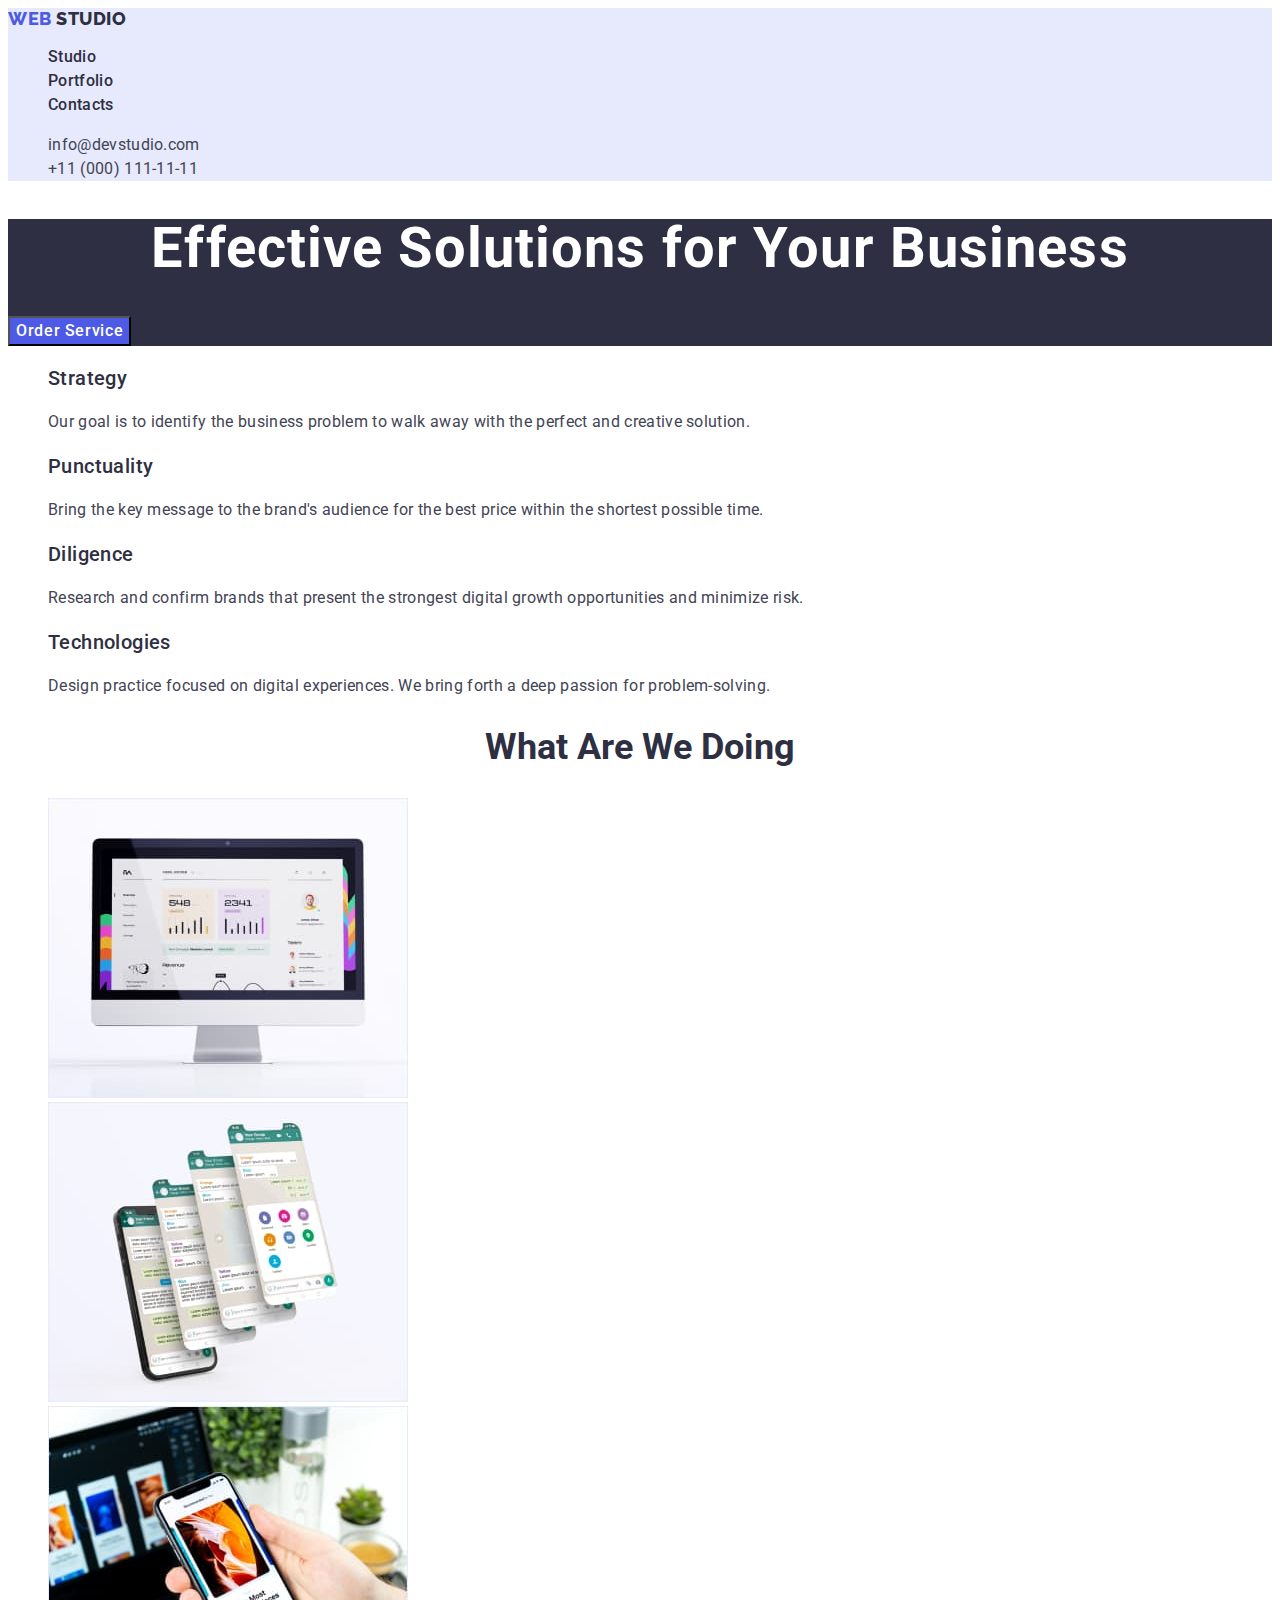
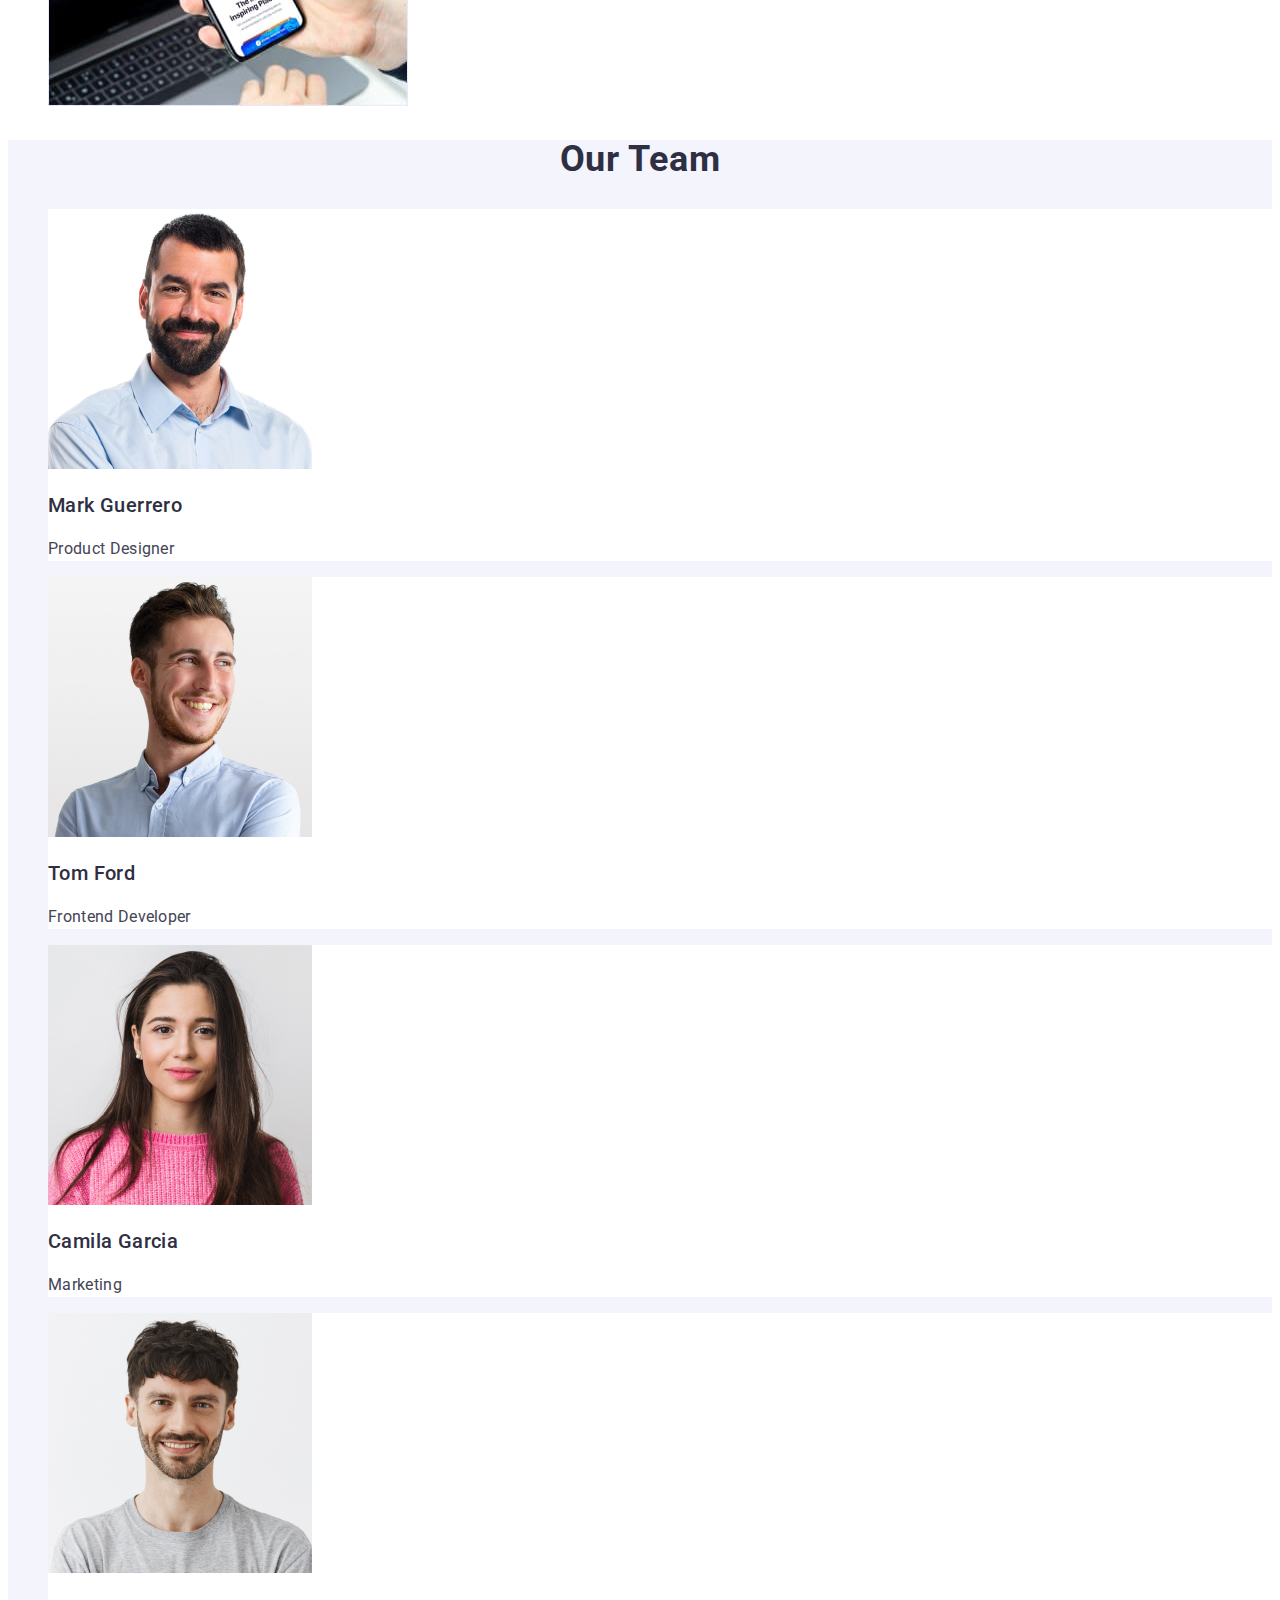
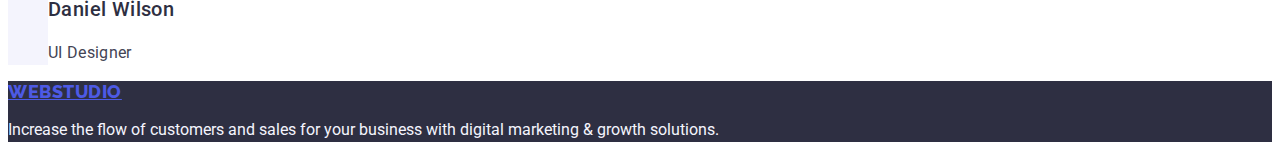
<file: index.html>
<!DOCTYPE html>
<html lang="en">

<head>
    <meta charset="UTF-8">
    <meta http-equiv="X-UA-Compatible" content="IE=edge">
    <meta name="viewport" content="width=device-width, initial-scale=1.0">
    <title>Document</title>
    <link rel="preconnect" href="https://fonts.googleapis.com">
    <link rel="preconnect" href="https://fonts.gstatic.com" crossorigin>
    <link
        href="https://fonts.googleapis.com/css2?family=Raleway:wght@800&family=Roboto:wght@400;500;700;900&display=swap"
        rel="stylesheet">
    <link rel="stylesheet" href="./css/styles.css">
</head>

<body>
    <!-- header -->
    <header class="header">
        <nav class="header-nav">
            <a href="./index.html" class="logo link">Web <span class="accent">Studio</span> </a>
            
            <ul class="nav-list list">
                <li class="header-item"><a href="./index.html" class="header-link link">Studio</a></li>
                <li class="header-item"><a href="./portfolio.html" class="header-link link">Portfolio</a></li>
                <li class="header-item"><a href="" class="header-link link">Contacts</a></li>
            </ul>
        </nav>
        <address class="address">
            <ul class="address-list list">
                <li><a href="mailto:info@devstudio.com" class="address-link link">info@devstudio.com</a></li>
                <li><a href="tel:+110001111111" class="address-link link">+11 (000) 111-11-11</a></li>
            </ul>
        </address>
    </header>
    <!-- main -->
    <main>
        <section class="hero">
            <h1 class="hero-title">Effective Solutions
                for Your Business</h1>
            <button type="button" class="hero-btn">Order Service</button>
        </section>
        <section class="features">
            <h2 hidden class="features-title">features</h2>
            <ul class="features-list list">
                <li class="features-item">
                    <h3 class="features-caption">Strategy</h3>
                    <p class="features-text">Our goal is to identify the business
                        problem to walk away with the perfect and creative solution. </p>
                </li>
                <li class="features-item">
                    <h3 class="features-caption">Punctuality</h3>
                    <p class="features-text">Bring the key message to the brand's audience for the best price within the
                        shortest possible
                        time.
                    </p>
                </li>
                <li class="features-item">
                    <h3 class="features-caption">Diligence</h3>
                    <p class="features-text">Research and confirm brands that present the strongest digital growth
                        opportunities and minimize
                        risk.</p>
                </li>
                <li class="features-item">
                    <h3 class="features-caption">Technologies</h3>
                    <p class="features-text">Design practice focused on digital experiences. We bring forth a deep
                        passion for
                        problem-solving.
                    </p>
                </li>
            </ul>
        </section>
        <section class="services">
            <h2 class="services-title">What are we doing</h2>
            <ul class="services-list list">
                <li class="services-item"><img src="./images/pc.jpg" width="360" alt="sites on PC"></li>
                <li class="services-item"><img src="./images/phone.jpg" width="360" alt="design of mobile applications">
                </li>
                <li class="services-item"><img src="./images/phone(1).jpg" width="360" alt="mobile applications"></li>
            </ul>
        </section>
        <section class="workers">
            <h2 class="workers-title">Our Team</h2>
            <ul class="workers-list list">
                <li class="workers-item"><img src="./images/markguerrero.jpg" width="264" alt="Mark Guerrero">
                    <h3 class="workers-subject">Mark Guerrero</h3>
                    <p class="workers-text">Product Designer</p>
                </li>
                <li class="workers-item"><img src="./images/tomford.jpg" width="264" alt="Tom Ford">
                    <h3 class="workers-subject">Tom Ford</h3>
                    <p class="workers-text">Frontend Developer</p>
                </li>
                <li class="workers-item"><img src="./images/camilagarcia.jpg" width="264" alt="Camila Garcia">
                    <h3 class="workers-subject">Camila Garcia</h3>
                    <p class="workers-text">Marketing</p>
                </li>
                <li class="workers-item"><img src="./images/danielwilson.jpg" width="264" alt="Daniel Wilson">
                    <h3 class="workers-subject">Daniel Wilson</h3>
                    <p class="workers-text">UI Designer</p>
                </li>
            </ul>
        </section>
    </main>
    <!-- footer -->
    <footer class="footer">
        <a href="./index.html" class="footer-link">WebStudio</a>
        <p class="footer-text">Increase the flow of customers and sales for your business with digital marketing &
            growth solutions.</p>
    </footer>


</body>

</html>
</file>
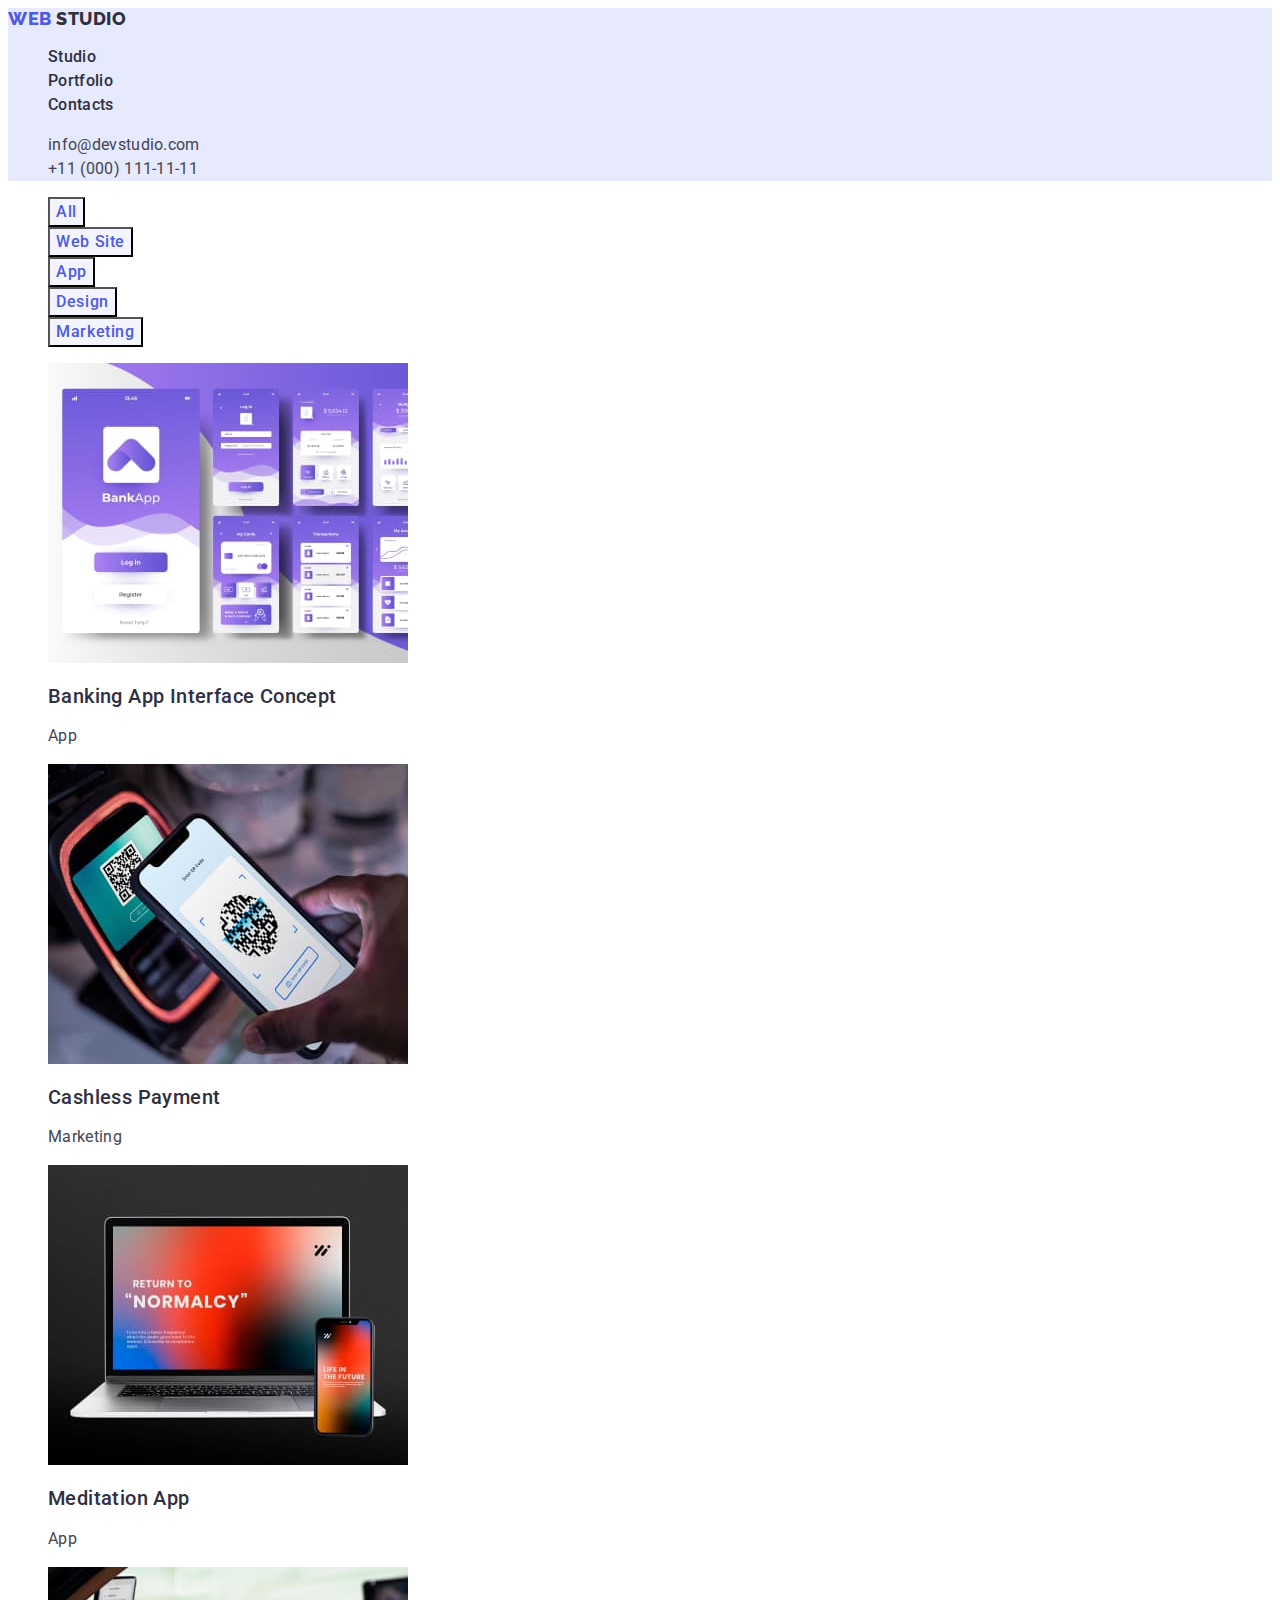
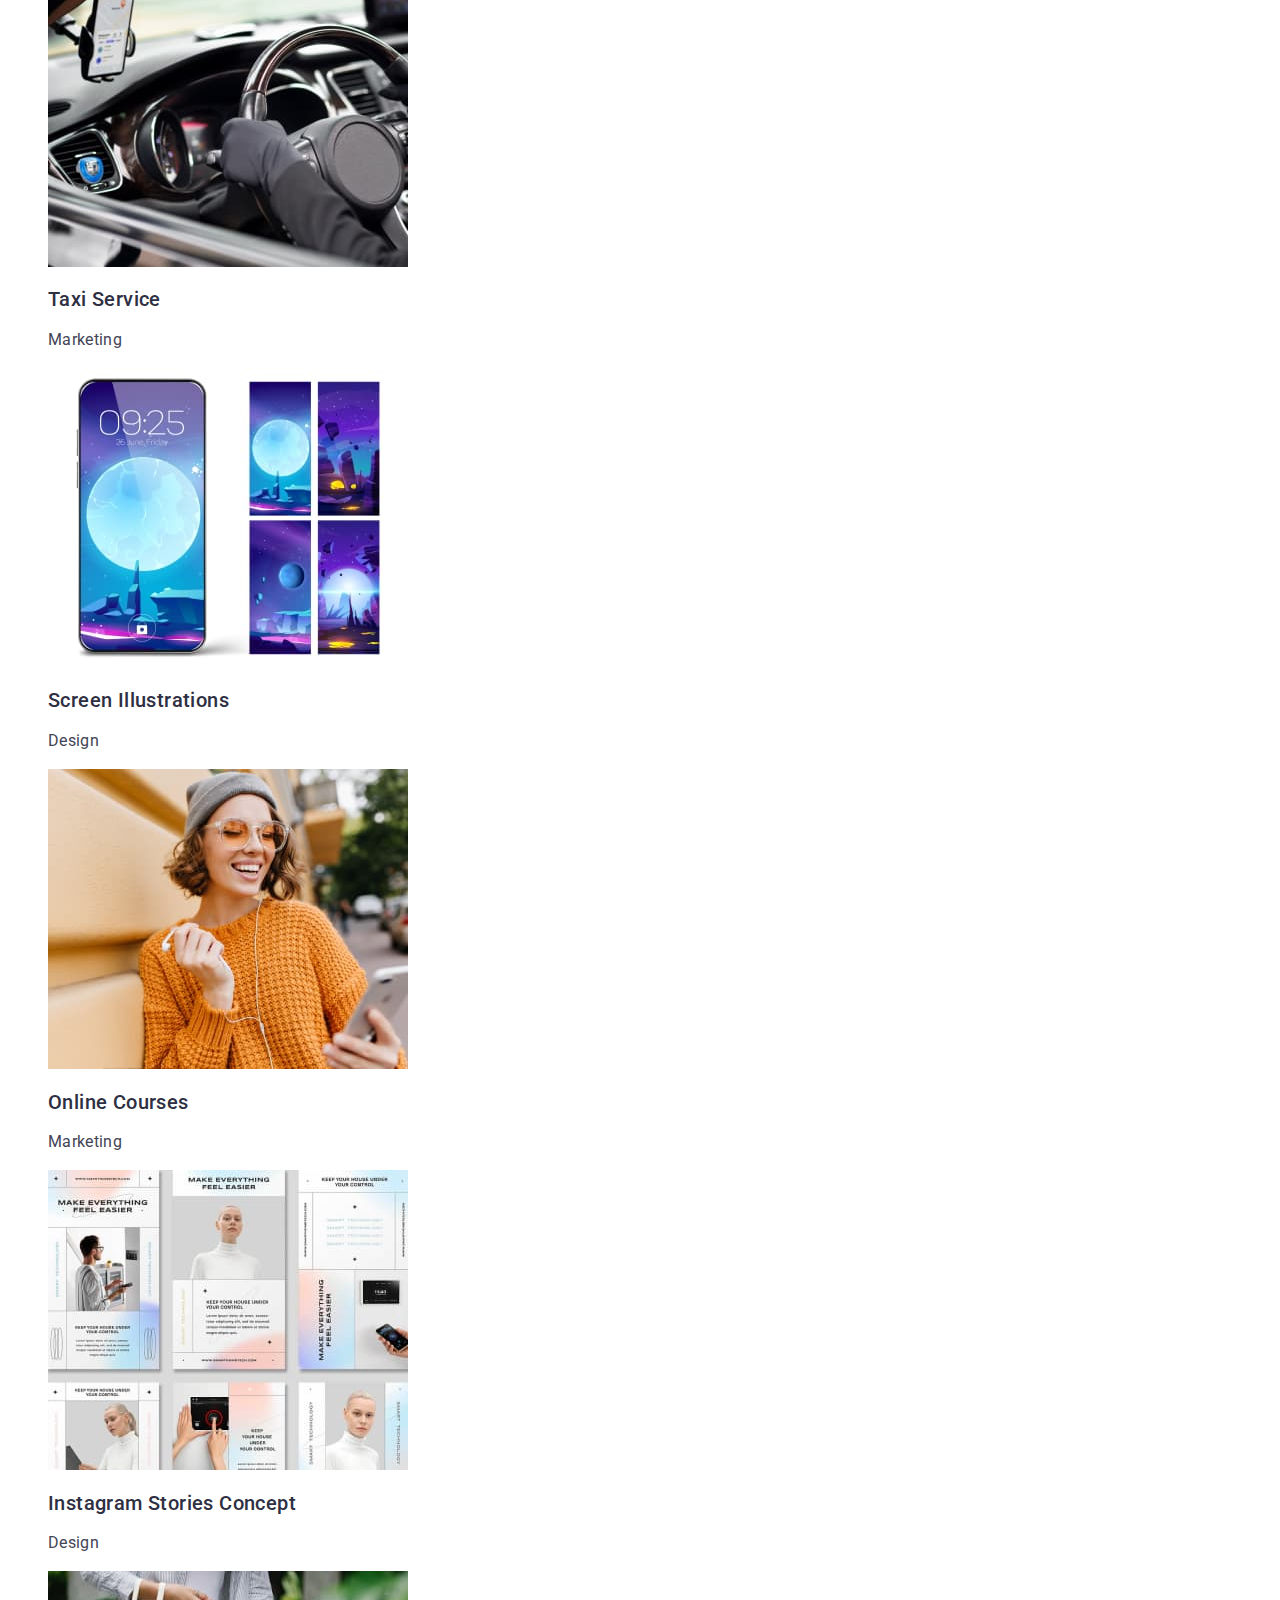
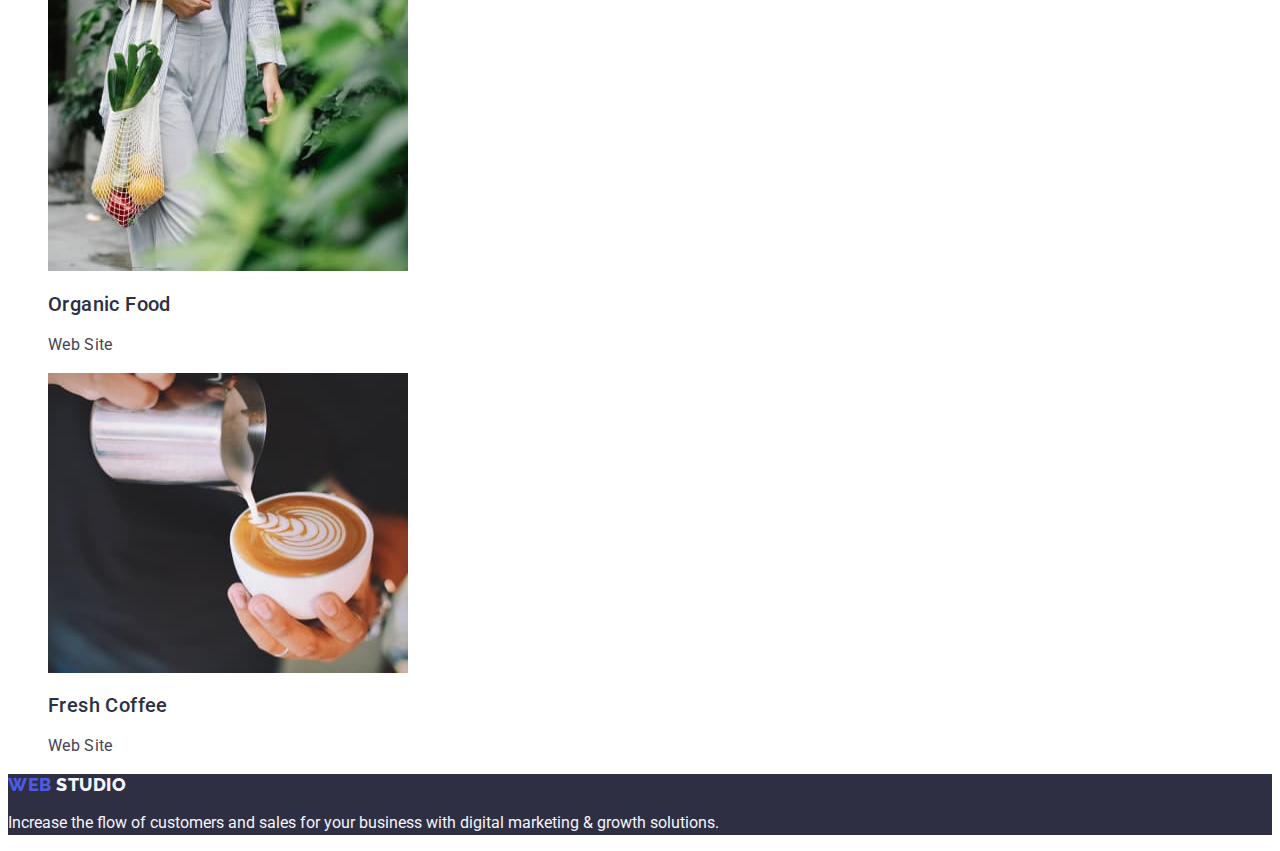
<file: portfolio.html>
<!DOCTYPE html>
<html lang="en">

<head>
    <meta charset="UTF-8">
    <meta http-equiv="X-UA-Compatible" content="IE=edge">
    <meta name="viewport" content="width=device-width, initial-scale=1.0">
    <title>Document</title>
    <link rel="preconnect" href="https://fonts.googleapis.com">
    <link rel="preconnect" href="https://fonts.gstatic.com" crossorigin>
    <link
        href="https://fonts.googleapis.com/css2?family=Raleway:wght@800&family=Roboto:wght@400;500;700;900&display=swap"
        rel="stylesheet">
    <link rel="stylesheet" href="./css/styles.css">
</head>

<body>
    <header class="header">
        <nav>
            <a href="./index.html" class="logo link">Web <span class="accent">Studio</span> </a>
            <ul class="nav-list list">
                <li class="header-item"><a href="./index.html" class="header-link link">Studio</a></li>
                <li class="header-item"><a href="./portfolio.html" class="header-link link">Portfolio</a></li>
                <li class="header-item"><a href="" class="header-link link">Contacts</a></li>
            </ul>
        </nav>
        <address class="address">
            <ul class="address-list list">
                <li><a href="mailto:info@devstudio.com" class="address-link link">info@devstudio.com</a></li>
                <li><a href="tel:+110001111111" class="address-link link">+11 (000) 111-11-11</a></li>
            </ul>
        </address>
    </header>
    <main>
        <section class="portfolio">
            <h1 hidden class="portfolio-hero-title">portfolio</h1>
            <ul class="portfolio-list-btn list">
                <li class="portfolio-item-btn"><button type="button" class="portfolio-btn btn">All</button></li>
                <li class="portfolio-item-btn"><button type="button" class="portfolio-btn">Web Site</button></li>
                <li class="portfolio-item-btn"><button type="button" class="portfolio-btn">App</button></li>
                <li class="portfolio-item-btn"><button type="button" class="portfolio-btn">Design</button></li>
                <li class="portfolio-item-btn"><button type="button" class="portfolio-btn">Marketing</button></li>
            </ul>
            <ul class="portfolio-list list">
                <li class="portfolio-item"><a href="" class="portfolio-link link"><img src="./images/img8.jpg"
                            alt="Banking App Interface Concept" width="360">
                        <h2 class="portfolio-title">Banking App Interface Concept</h2>
                        <p class="portfolio-text">App</p>
                    </a>
                </li>
                <li class="portfolio-item"><a href="" class="portfolio-link link"><img src="./images/img7.jpg"
                            alt="Cashless Payment" width="360">
                        <h2 class="portfolio-title">Cashless Payment</h2>
                        <p class="portfolio-text">Marketing</p>
                    </a>

                </li>
                <li class="portfolio-item"><a href="" class="portfolio-link link"><img src="./images/img6.jpg"
                            alt="Meditation App" width="360">
                        <h2 class="portfolio-title">Meditation App</h2>
                        <p class="portfolio-text">App</p>
                    </a>

                </li>
                <li class="portfolio-item"><a href="" class="portfolio-link link"><img src="./images/img5.jpg"
                            alt="Taxi Service" width="360">
                        <h2 class="portfolio-title">Taxi Service</h2>
                        <p class="portfolio-text">Marketing</p>
                    </a>

                </li>
                <li class="portfolio-item"><a href="" class="portfolio-link link"><img src="./images/img4.jpg"
                            alt="Screen Illustrations" width="360">
                        <h2 class="portfolio-title">Screen Illustrations</h2>
                        <p class="portfolio-text">Design</p>
                    </a>

                </li>
                <li class="portfolio-item"><a href="" class="portfolio-link link"><img src="./images/img3.jpg"
                            alt="Online Courses" width="360">
                        <h2 class="portfolio-title">Online Courses</h2>
                        <p class="portfolio-text">Marketing</p>
                    </a>

                </li>
                <li class="portfolio-item"><a href="" class="portfolio-link link"><img src="./images/img2.jpg"
                            alt="Instagram Stories Concept" width="360">
                        <h2 class="portfolio-title">Instagram Stories Concept</h2>
                        <p class="portfolio-text">Design</p>
                    </a>

                </li>
                <li class="portfolio-item"><a href="" class="portfolio-link link"><img src="./images/img1.jpg"
                            alt="Organic Food" width="360">
                        <h2 class="portfolio-title">Organic Food</h2>
                        <p class="portfolio-text">Web Site</p>
                    </a>

                </li>
                <li class="portfolio-item"><a href="" class="portfolio-link link"><img src="./images/img.jpg"
                            alt="Fresh Coffee" width="360">
                        <h2 class="portfolio-title">Fresh Coffee</h2>
                        <p class="portfolio-text">Web Site</p>
                    </a>

                </li>
            </ul>
        </section>
    </main>
    <footer class="footer">
        <a href="./index.html" class="footer-link link">Web <span class="footer-accent">Studio</span> </a>
        <p class="footer-text">Increase the flow of customers and sales for your business with digital marketing &
            growth solutions.</p>
    </footer>
</body>

</html>
</file>
<file: css/styles.css>
body {
    font-family: "Raleway", sans-serif;
    font-family: 'Roboto', sans-serif;
    color: #434455;
    background-color: #FFFFFF;
}

:root {
    --logo-color: #4d5ae5;
    --color-link: #2e2f42;
    --color-address: #434455;
}

/* -----------------------header------------------------ */
.header {
    background-color: #E7E9FC;
}

.link {
    text-decoration: none;
}

.header-nav {}

.logo {
    font-family: "Raleway", sans-serif;
    font-weight: 800;
    font-size: 18px;
    line-height: 1.17;
    align-items: center;
    letter-spacing: 0.03em;
    text-transform: uppercase;
    color: var(--logo-color);
}

.accent {
    color: var(--color-link);
}

.nav-list {}

.header-item {}

.header-link {
    font-weight: 500;
    font-size: 16px;
    line-height: 1.5;
    letter-spacing: 0.02em;
    color: var(--color-link);
}

.header-link:hover,
.header-link:focus {
    color: #404bbf;
}

/* -----------------------address------------------------ */
.address {
    font-style: normal;
}

.address-list {}

.list {
    list-style: none;
}

.address-link {
    font-weight: 400;
    font-size: 16px;
    line-height: 1.5;
    letter-spacing: 0.02em;
    color: #434455;
}

.address-link:hover,
.address-link:focus {
    color: #404bbf;
}

/* -----------------------Hero------------------------ */
.hero {
    background: #2E2F42;
}

.hero-title {
    font-weight: 700;
    font-size: 56px;
    line-height: 1.07;
    text-align: center;
    letter-spacing: 0.02em;
    color: #FFFFFF;
}

.hero-btn {
    font-family: "Roboto", sans-serif;
    font-style: normal;
    font-weight: 500;
    font-size: 16px;
    line-height: 1.5;
    letter-spacing: 0.04em;
    color: #FFFFFF;
    background-color: #4D5AE5;
}

.hero-btn:hover,
.hero-btn:focus {
    background-color: #404BBF;
    cursor: pointer;
}



/* -----------------------features------------------------ */
.features {}

.features-title {}

.features-list {}

.features-item {}

.features-caption {
    font-weight: 500;
    font-size: 20px;
    line-height: 1.2;
    letter-spacing: 0.02em;
    color: #2E2F42;
}

.features-text {
    font-weight: 400;
    font-size: 16px;
    line-height: 1.5;
    letter-spacing: 0.02em;
    color: #434455;
}

/* -----------------------services------------------------ */
.services {}

.services-title {
    font-weight: 700;
    font-size: 36px;
    line-height: 1.11;
    text-align: center;
    text-transform: capitalize;
    color: #2E2F42;
}

.services-list {}

.services-item {}

/* -----------------------workers------------------------ */
.workers {
    background-color: #F4F4FD;
}

.workers-title {
    font-weight: 700;
    font-size: 36px;
    line-height: 1.11;
    text-align: center;
    letter-spacing: 0.02em;
    text-transform: capitalize;
    color: #2E2F42;
}

.workers-list {}

.workers-item {
    background-color: #FFFFFF;
}

.workers-subject {
    font-weight: 500;
    font-size: 20px;
    line-height: 1.2;
    letter-spacing: 0.02em;
    color: #2E2F42;
}

.workers-text {
    font-weight: 400;
    font-size: 16px;
    line-height: 1.5;
    letter-spacing: 0.02em;
    color: #434455;
}

/* -----------------------footer------------------------ */
.footer {
    background: #2E2F42;
}

.footer-link {
    font-family: "Raleway", sans-serif;
    font-weight: 800;
    font-size: 18px;
    line-height: 1.17;
    letter-spacing: 0.03em;
    text-transform: uppercase;
    color: var(--logo-color);
}

.footer-accent {
    color: #f4f4fd;
}

.footer-text {
    font-weight: 400;
    font-size: 16px;
    line-height: 1.5;
    color: #F4F4FD;
}

/* -----------------------Portfolio-------------------------- */

.portfolio {}

.portfolio-hero-title {}

.portfolio-list-btn {}

.portfolio-btn {
    font-family: "Roboto", sans-serif;
    font-style: normal;
    font-weight: 500;
    font-size: 16px;
    line-height: 1.5;
    letter-spacing: 0.04em;
    color: #4D5AE5;
    background: #F4F4FD;
}

.portfolio-btn.btn:hover,
.portfolio-btn.btn:focus {
    color: #FFFFFF;
    background: #404BBF;
    cursor: pointer;
}

.portfolio-list {}

.portfolio-item {}

.portfolio-link link {}

.portfolio-title {
    font-weight: 500;
    font-size: 20px;
    line-height: 1.2;
    letter-spacing: 0.02em;
    color: #2E2F42;
}

.portfolio-text {
    font-weight: 400;
    font-size: 16px;
    line-height: 1.5;
    letter-spacing: 0.02em;
    color: #434455;
}
</file>
